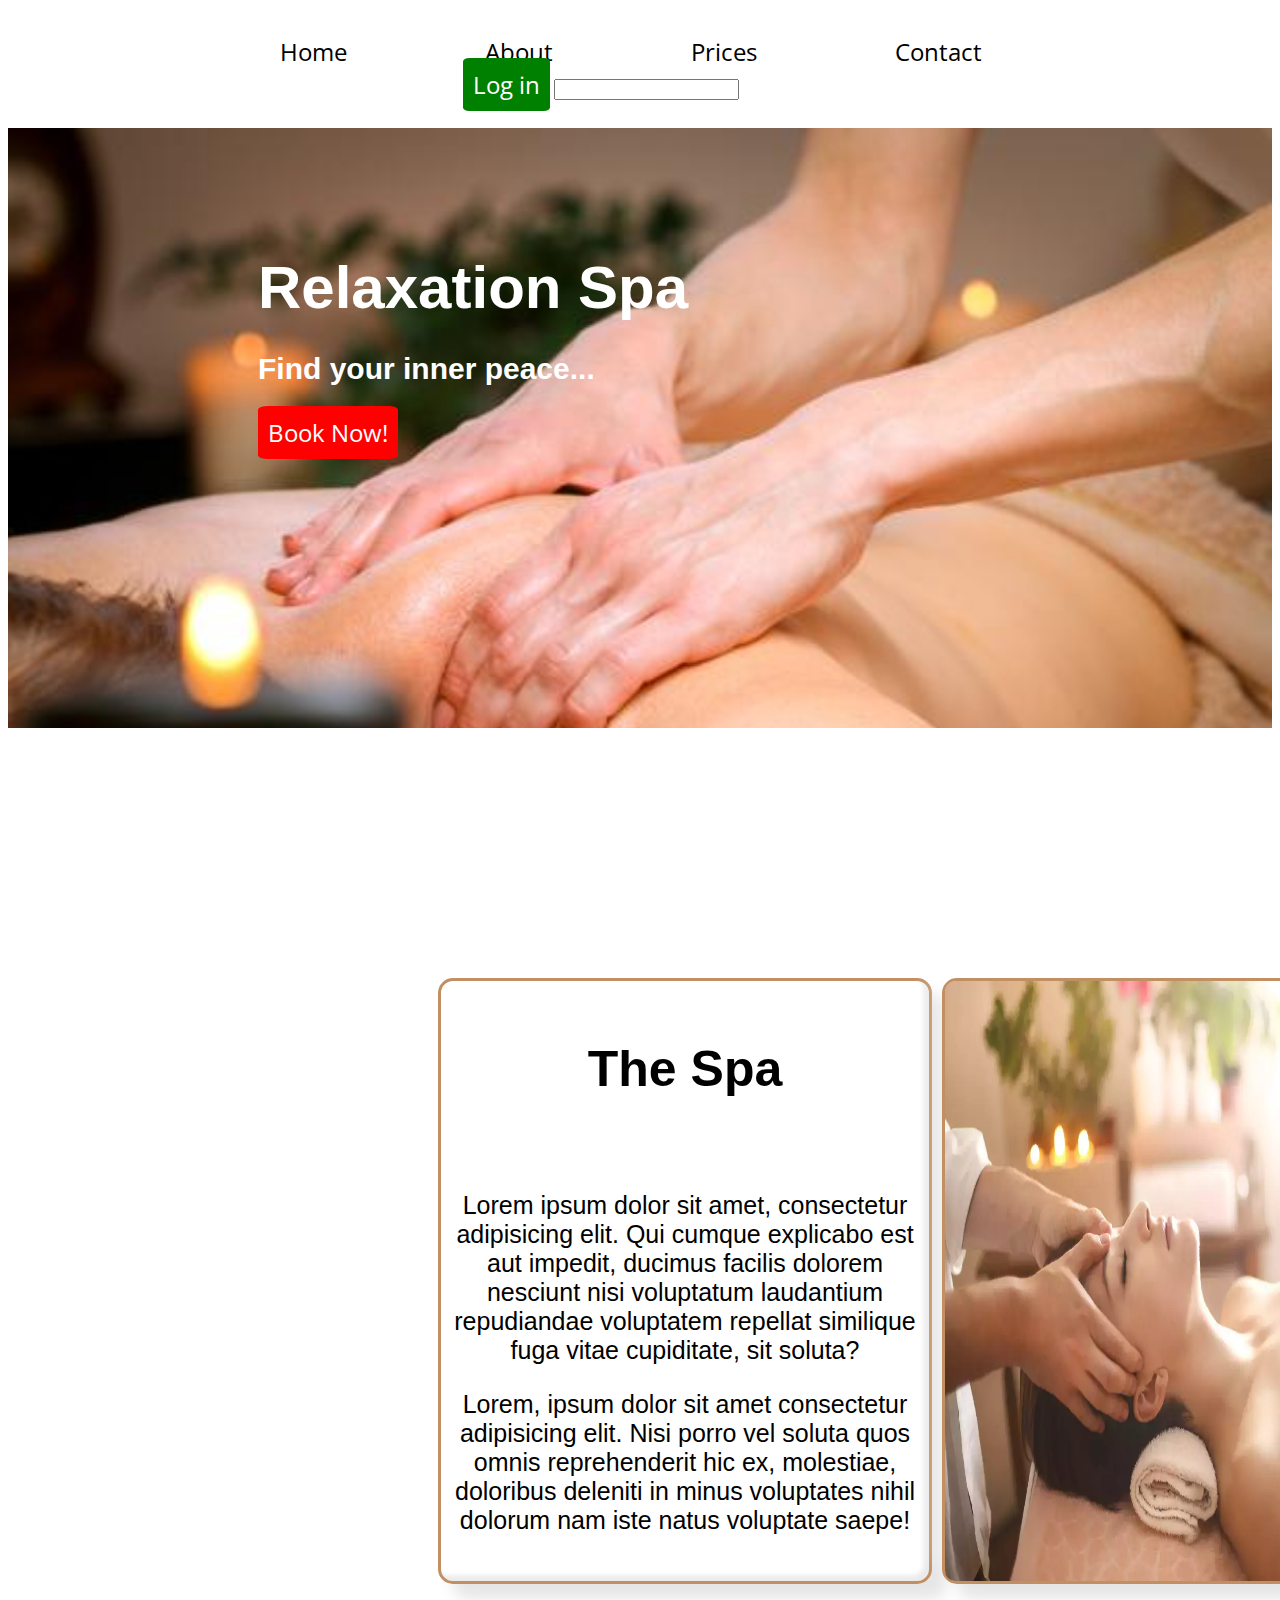
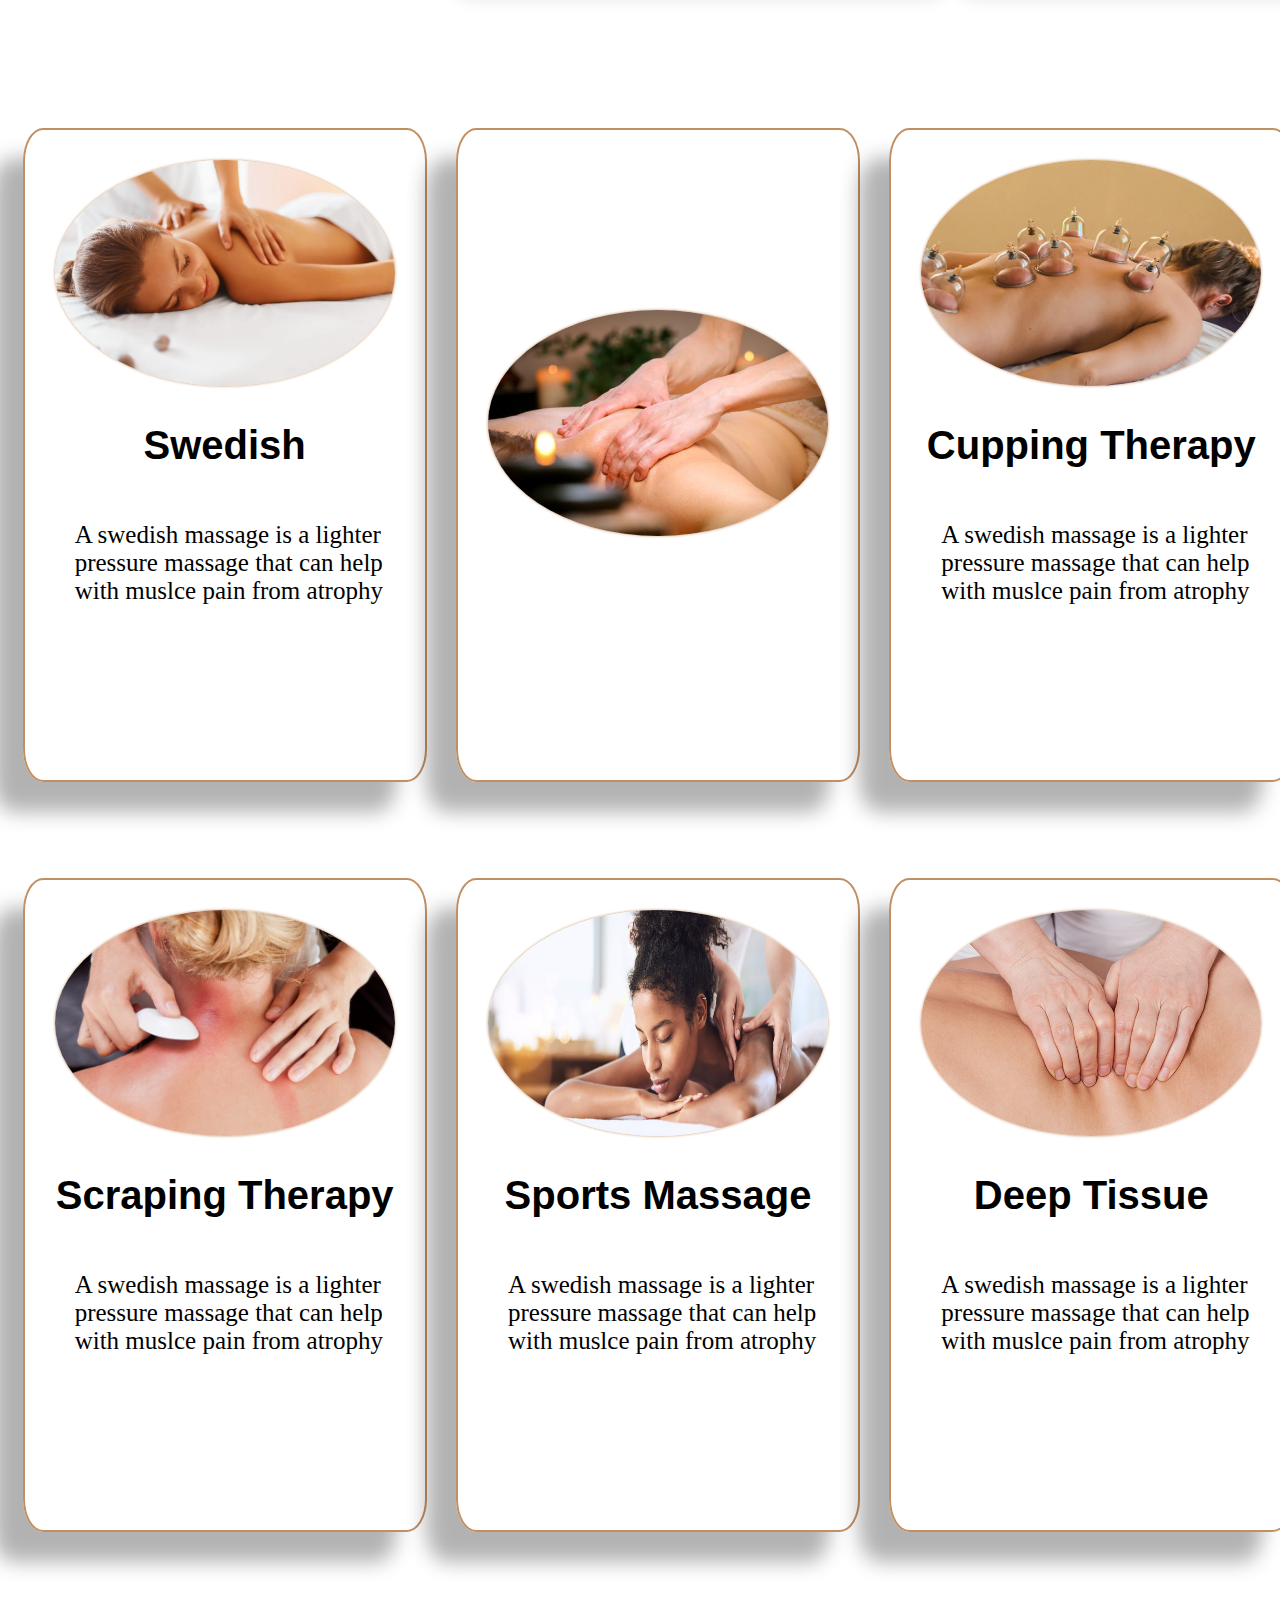
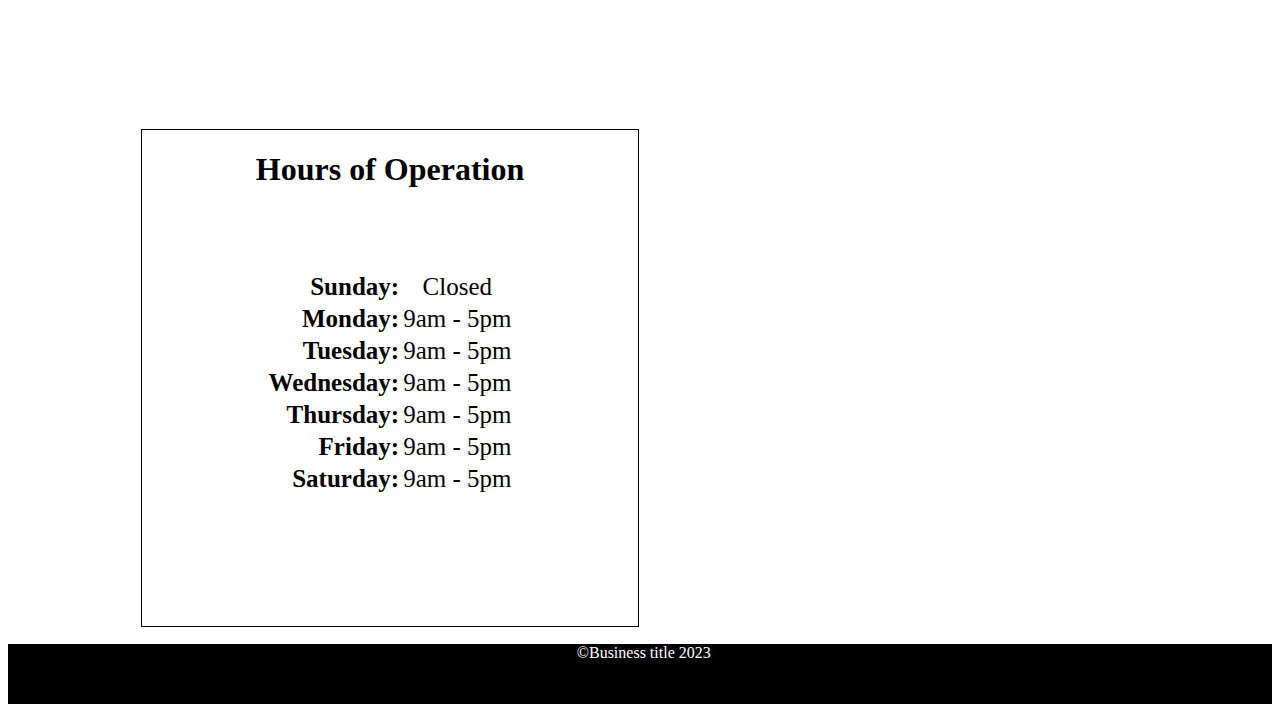
<file: index.html>
<!DOCTYPE html>
<html lang="en">
<head>
    <link href="/Styles/styles.css" type rel="stylesheet"> 
    <meta charset="UTF-8">
    <meta http-equiv="X-UA-Compatible" content="IE=edge">
    <meta name="viewport" content="width=device-width, initial-scale=1.0">
    <title>Christina's website</title>
    <link rel="preconnect" href="https://fonts.googleapis.com">
<link rel="preconnect" href="https://fonts.gstatic.com" crossorigin>
<link href="https://fonts.googleapis.com/css2?family=Open+Sans:wght@300;400&display=swap" rel="stylesheet">
    
</head>
<body id="whole-body">
    <div class="header">
        
    
        <ul class="nav-list">
            
            <li> <a href="index.html">Home</a></li>
            <li> <a href="about.html">About</a></li>
            <li> <a href="prices.html">Prices</a></li>
            <li> <a href="contact.html">Contact</a></li>
            <li> <a id="ghostlink" href="admin.html" hidden="hidden"></a></li>
            
            <a id="logInBtn"><span class="log-in-btn" id="log-in-btn-span">Log in</span></a>
            <input type="text" id="txtUser">
        </ul>
    
    
    </div>

 <div class="main-picture">
        
        <div class="main-header"><h1 class="big-h1">Relaxation Spa</h1></div>
        <p class="underlying-text">Find your inner peace...</p>
        <a id="mail-request-btn" href="mailto:melgozag20@gmail.com?subject=Booking Request&body=testing"><span class="contact-btn" id="contactBtn">Book Now!</span></a>
    </div>
 
 <div class="container2">
    
    <div>
        <div class="double-container">
            <div class="text-pic-container"><h1 class="text-pic-header"> The Spa</h1>
                <p class="upper-paragraph">Lorem ipsum dolor sit amet, consectetur
                     adipisicing elit. Qui cumque 
                 explicabo est aut impedit, ducimus facilis dolorem
                  nesciunt nisi voluptatum
                 laudantium repudiandae voluptatem repellat similique
                  fuga vitae cupiditate,
                  sit soluta?</p>
                <p class="lower-text"> Lorem, ipsum dolor sit amet consectetur adipisicing elit.
                     Nisi porro
                     vel soluta quos omnis reprehenderit hic ex, molestiae, doloribus 
                     deleniti in minus voluptates
                     nihil dolorum nam iste natus voluptate saepe!</p>

            </div>
        <div class="text-pic-container2">
            <img class="right-pic" src="Images/87715709.webp">
        </div>
        
    </div>
    </div>
</div>
 <div class="container3">

   
    <div class="multi-box-container">
        <div class="inner-box1">
            <div class="triplebox1">
                <div class="pic-box1">
                    <img class="smallpic1" src="Images/spa-woman-female-enjoying-massage-in-spa-centre-royalty-free-image-492676582-1549988720.jpg">
                    <h2 class="box-1-text">Swedish</h2>
                    <p class="p-1-lowertext">A swedish massage is a lighter pressure massage that can help with muslce pain from atrophy</p>
                     </div>
            </div>
            <div class="triplebox2">
                <div class="pic-box2"> 
                    <img class="smallpic2" src="Images/stock-photo-young-man-receiving-shoulder-back.jpeg">
                    <h2 class="box-2-text"></h2>
                </div>
            </div>
            <div class="triplebox3">
                <div class="pic-box3"> 
                    <img class="smallpic3" src="Images/Female_Cupping_Therapy_732x549-thumbnail-732x549.webp">
                    <h2 class="box-3-text">Cupping Therapy</h2>
                    <p class="p-3-lowertext">A swedish massage is a lighter pressure massage that can help with muslce pain from atrophy</p>
                </div>
            </div>
        </div>

        <div class="inner-box2">
            <div class="triplebox4">
                <div class="pic-box4">
                    <img class="smallpic4" src="Images/guasha0918a.jpg">
                    <h2 class="box-4-text">Scraping Therapy</h2>
                    <p class="p-4-lowertext">A swedish massage is a lighter pressure massage that can help with muslce pain from atrophy</p>
                </div>
            </div>
            <div class="triplebox5">
                <div class="pic-box5"> 
                    <img class="smallpic5" src="Images/7.jpg">
                    <h2 class="box-5-text">Sports Massage</h2>
                    <p class="p-5-lowertext">A swedish massage is a lighter pressure massage that can help with muslce pain from atrophy</p>
                </div>
            </div>
            <div class="triplebox6">
                <div class="pic-box6">
                    <img class="smallpic6" src="Images/deeptissue.jpg">
                    <h2 class="box-6-text">Deep Tissue</h2>
                    <p class="p-6-lowertext">A swedish massage is a lighter pressure massage that can help with muslce pain from atrophy</p>
                 </div>
            </div>
        </div>
    </div>
</div>
<div class="map-container">
    <div class="hrs-of-operation">
        <h1 class="hrs-list">Hours of Operation</h1>
       
          <div class="ul-list">
            <table class="list-oper">
                <tr><th>Sunday:</th><td>Closed</td></tr>
                <tr><th>Monday:</th><td>9am - 5pm</td></tr>
                <tr><th>Tuesday:</th><td>9am - 5pm</td></tr>
                <tr><th>Wednesday:</th><td>9am - 5pm</td></tr>
                <tr><th>Thursday:</th><td>9am - 5pm</td></tr>
                <tr><th>Friday:</th><td>9am - 5pm</td></tr>
                <tr><th>Saturday:</th><td>9am - 5pm</td></tr>
            </table>
         </div>
    </div>
    <div class="map">
        <iframe src="https://www.google.com/maps/embed?pb=!1m18!1m12!1m3!1d106692.13506425638!2d-111.8665883847249!3d33.31543704791423!2m3!1f0!2f0!3f0!3m2!1i1024!2i768!4f13.1!3m3!1m2!1s0x872b0746e8e6ec29%3A0x1f637e88a6352b6!2sChandler%2C%20AZ%2085224!5e0!3m2!1sen!2sus!4v1674420252920!5m2!1sen!2sus" width="100%" height="100%" style="border:0;" allowfullscreen="" loading="lazy" referrerpolicy="no-referrer-when-downgrade"></iframe>
        
    </div>
</div>



 <footer class="main-footer">
    
   <p class="copyright">&copy;Business title 2023</p>
 </footer>

  



<script src="/Scripts/script.js"></script>
</body>

</html>
</file>
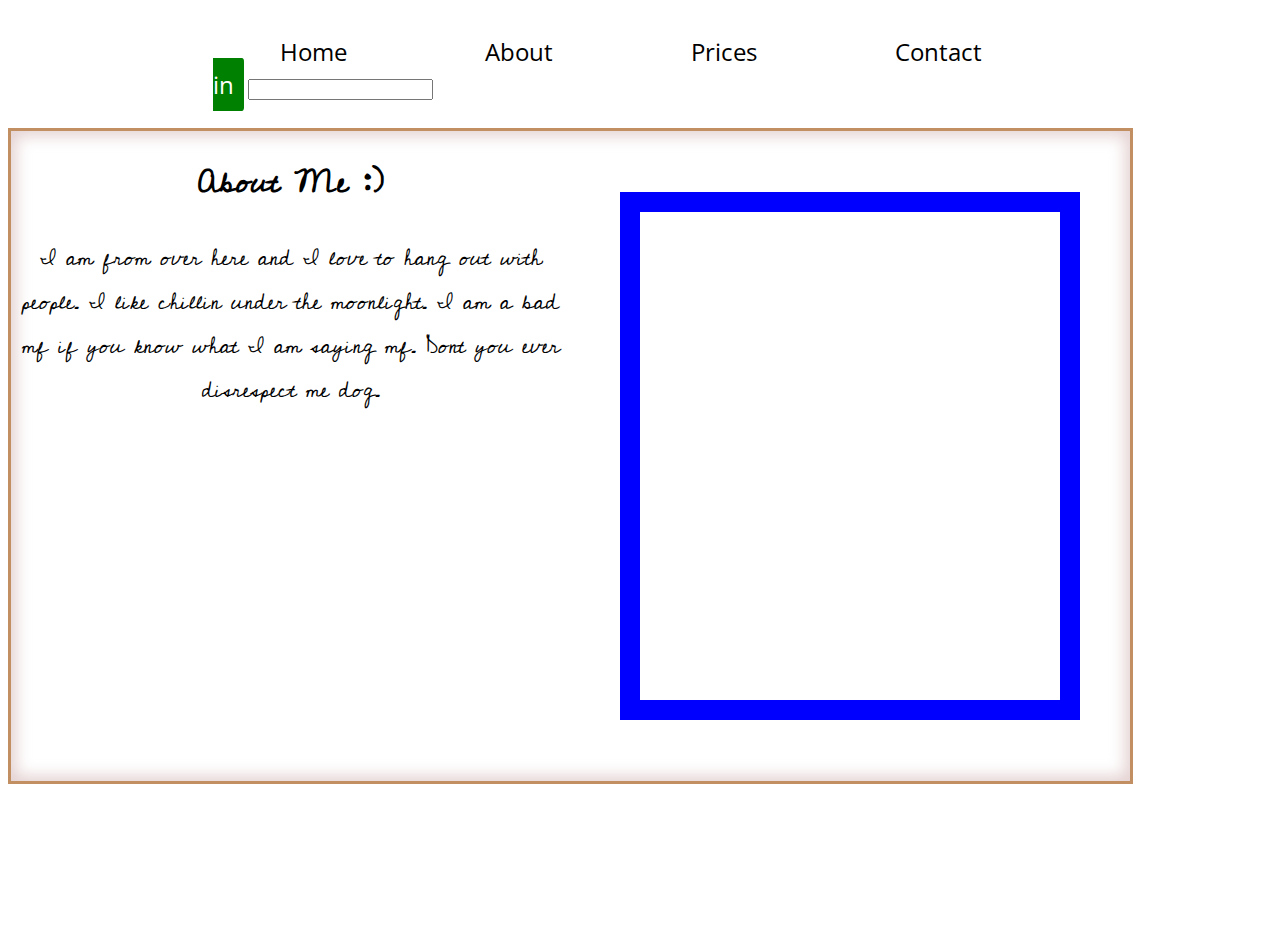
<file: about.html>
<!DOCTYPE html>
<html lang="en">
<head>
    <link href="/Styles/styles.css" type rel="stylesheet"> 
    <meta charset="UTF-8">
    <meta http-equiv="X-UA-Compatible" content="IE=edge">
    <meta name="viewport" content="width=device-width, initial-scale=1.0">
    <title>About Page</title>
    <link rel="preconnect" href="https://fonts.googleapis.com">
<link rel="preconnect" href="https://fonts.gstatic.com" crossorigin>
<link href="https://fonts.googleapis.com/css2?family=Cedarville+Cursive&family=Open+Sans:wght@300;400&display=swap" rel="stylesheet">
</head>
<body>
    <div class="header">
        
    
        <ul class="nav-list">
            <li> <a href="index.html">Home</a></li>
            <li> <a href="about.html">About</a></li>
            <li> <a href="prices.html">Prices</a></li>
            <li> <a href="contact.html">Contact</a></li>
            
            <a id="logInBtn"><span class="log-in-btn" id="log-in-btn-span">Log in</span></a>
            <input type="text" id="txtUser">
        </ul>
    </div>
<div class="top-container">
<div class="about-container">
    <div class="about-text">
       <h1 class="about-header">About Me :)</h1> 
       <p class="about-desc"> I am from over here and I love to hang out with people.
        I like chillin under the moonlight. I am a bad mf if you know what I am saying mf.
        Dont you ever disrespect me dog.
       </p>
    </div>
    <div class="about-photo">
        <div class="photo-container">
            

        </div>
    </div>
    
</div>
</div>
<script src="/Scripts/script.js"></script>       
</body>   
</div>
</html>
</file>
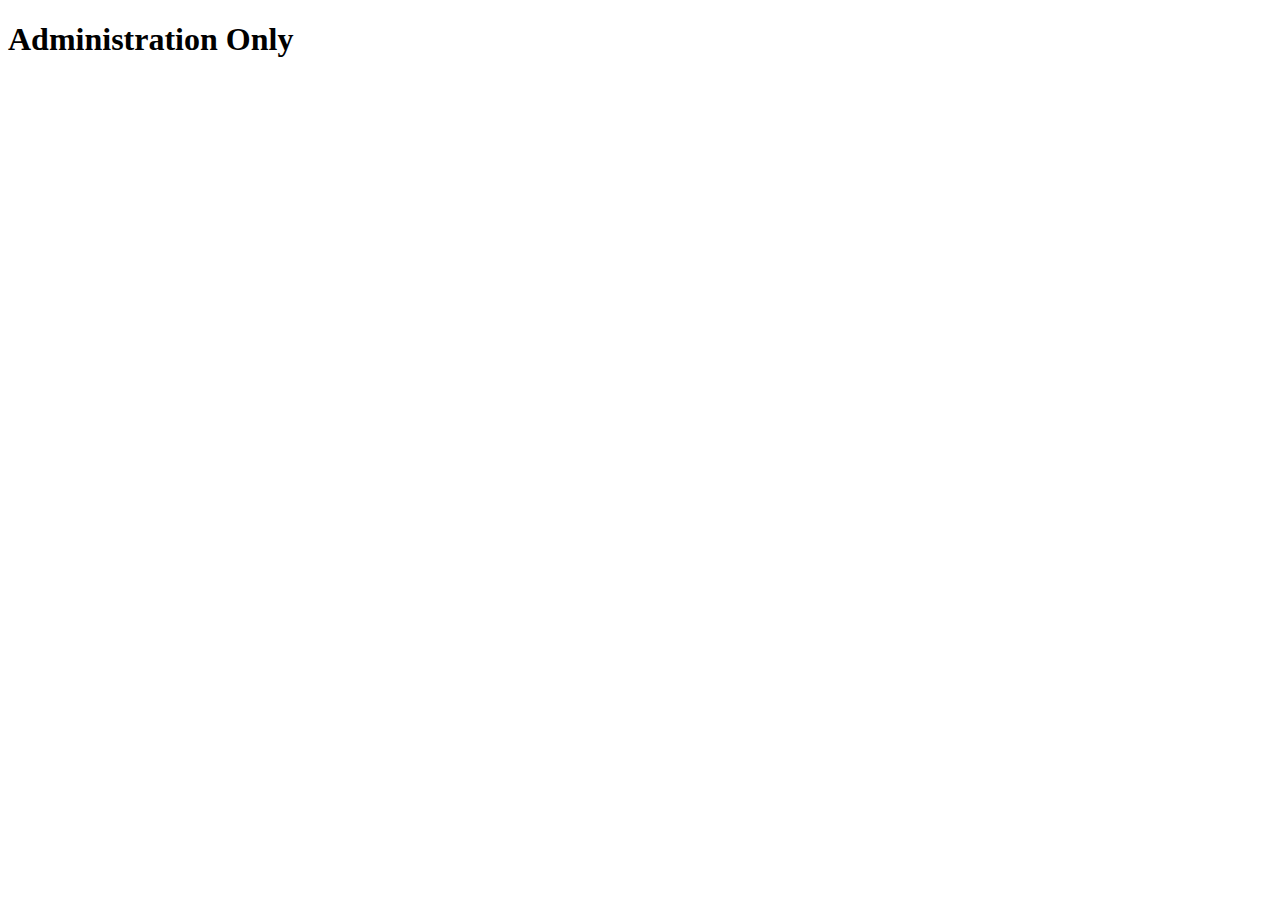
<file: admin.html>
<!DOCTYPE html>
<html lang="en">
<head>
    <meta charset="UTF-8">
    <meta http-equiv="X-UA-Compatible" content="IE=edge">
    <meta name="viewport" content="width=device-width, initial-scale=1.0">
    <title>Administration</title>
</head>
<body>
    <h1>Administration Only</h1>
</body>
</html>
</file>
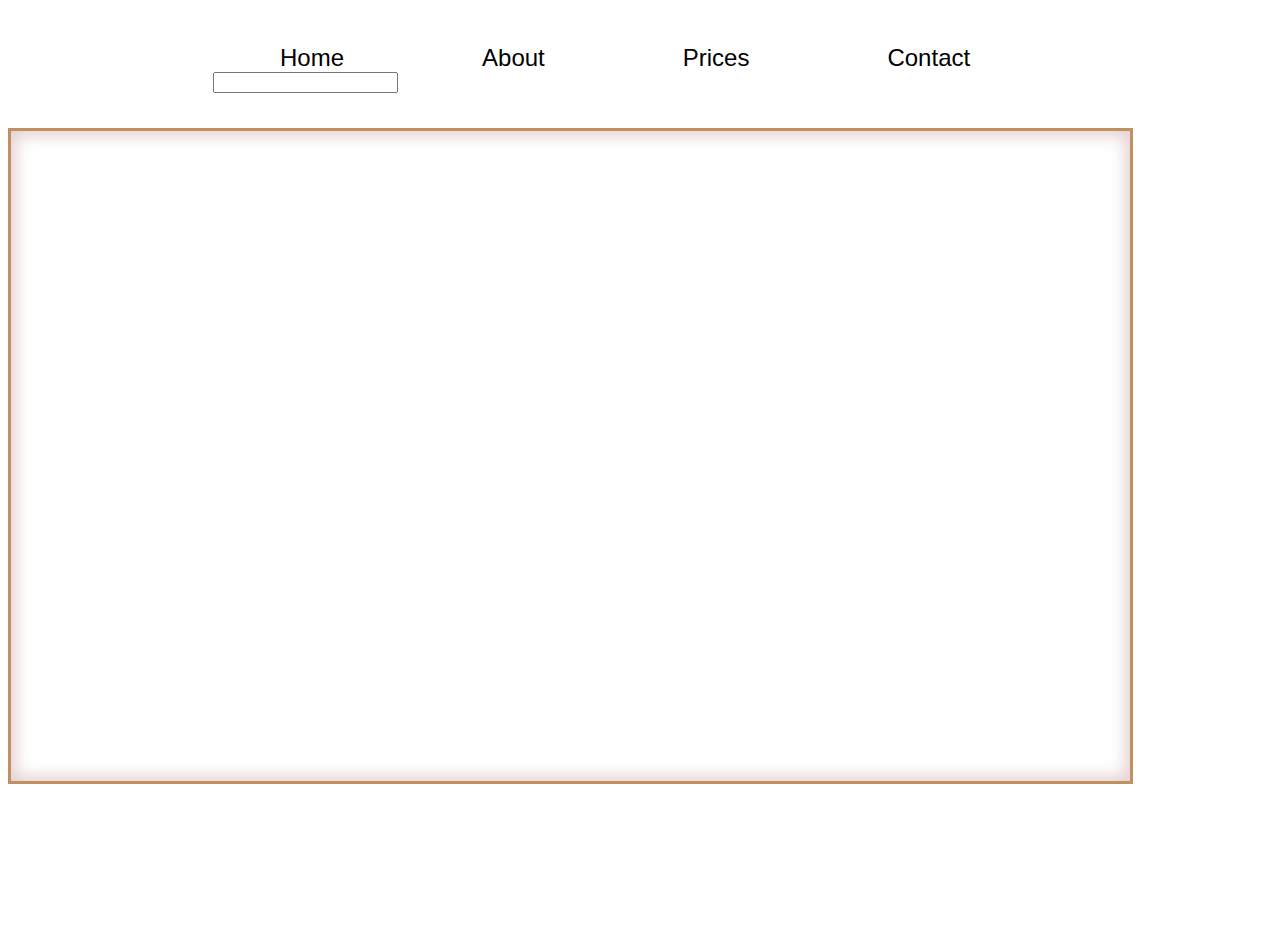
<file: contact.html>
<!DOCTYPE html>
<html lang="en">
<head>
    <link href="/Styles/styles.css" type rel="stylesheet"> 
    <meta charset="UTF-8">
    <meta http-equiv="X-UA-Compatible" content="IE=edge">
    <meta name="viewport" content="width=device-width, initial-scale=1.0">
    <title>Contact</title>
    
</head>
<body>
    <div class="header">
        
    
        <ul class="nav-list">
            <li> <a href="index.html">Home</a></li>
            <li> <a href="about.html">About</a></li>
            <li> <a href="prices.html">Prices</a></li>
            <li> <a href="contact.html">Contact</a></li>
            
            <a id="logInBtn"><span class="log-in-btn" id="log-in-btn-span">Log in</span></a>
            <input type="text" id="txtUser">
        </ul>
    </div>
<div class="top-container">
<div class="about-container">
    
</div>
</div>
<script src="/Scripts/script.js"></script>        
</body>   
    </nav>
    </div>
</file>
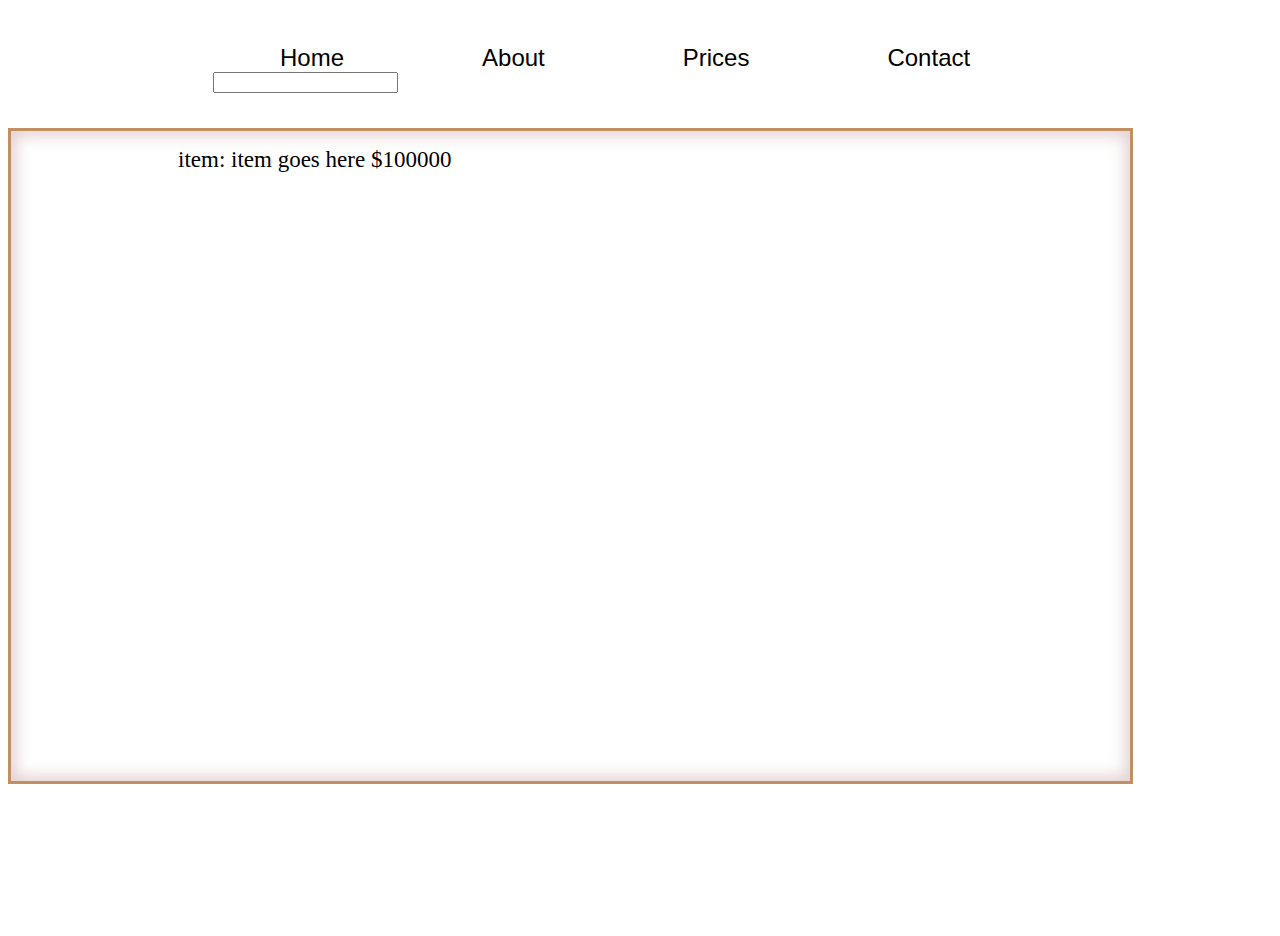
<file: prices.html>
<!DOCTYPE html>
<html lang="en">
<head>
    <link href="/Styles/styles.css" type rel="stylesheet"> 
    <meta charset="UTF-8">
    <meta http-equiv="X-UA-Compatible" content="IE=edge">
    <meta name="viewport" content="width=device-width, initial-scale=1.0">
    <title>About Page</title>
    
</head>
<body onload="loadPriceList()">
    <div class="header">
        
    
        <ul class="nav-list">
            <li> <a href="index.html">Home</a></li>
            <li> <a href="about.html">About</a></li>
            <li> <a href="prices.html">Prices</a></li>
            <li> <a href="contact.html">Contact</a></li>
            
            <a id="logInBtn"><span class="log-in-btn" id="log-in-btn-span">Log in</span></a>
            <input type="text" id="txtUser">
        </ul>
    </div>
<div class="top-container">
<div class="about-container">


    <!--  This list loads dynamicly  -->
   <ul id="priceList"></ul> 
    
</div>
</div>
<script src="/Scripts/script.js"></script>        
</body>   
    </nav>
    </div>
</file>
<file: Styles/styles.css>
body{
    background: white;
}
.header{
    padding-left: 105px;
    align-items: center;
    justify-content:flex-start;
    display: flex;
    width: 100%;
    height: 120px;

    
}

.main-picture{
    background-image: url("../Images/stock-photo-young-man-receiving-shoulder-back.jpeg");
    width: 100%;
    height: 600px;
    background-size: cover;
    
}

.main-footer{
    padding-left: 45%;
    background-color: #000;
    height: 60px;
  
}
footer {
    
    color:white;
    justify-content: center;
    align-items: center;
}
.logo{
    
    height: 100%;
    width: 240px;
    border:dotted;
    
}

button.navbar-btn{
    padding:30px;
}
ul{
    margin-left: 60px;
}
li{
    
    display: inline;
}

ul li{
    
    padding: 67px;
}

a{
    text-decoration: none;
    color: gray;
    font-family: sans-serif;
    font-size: 20px;
    font-weight:auto;
}
.container2{
    display: flex;
    width: 1900px;;
    height:900px;
    justify-content: center;
    align-items: center;

}
.double-container{
    width: 1000px;
    height: 800px;
    display: flex;
    flex-direction: row;
    padding-right: 40px;
}
.text-pic-container{
    width: 500px;
    height: 600px;
    text-align: flex-start;
    margin-top: 200px;
    margin-right: 10px;
    background:white;
    border:solid;
    border-color:#c28f63;
    border-radius: 15px;
    text-align: center;
    box-shadow:-15px -15px 15px rgba(255,255,255,0.2),
                            15px 15px 15px rgba(0,0,0,0.1),
                            inset -5px -5px 5px rgba(255, 255, 255, 0.2),
                            inset -5px -5px 5px rgba(0, 0, 0, 0.1);
}
.text-pic-container2{
    font-family: sans-serif;
    width: 500px;
    height:600px;
    margin-top:  200px;
    border:solid;
    border-color:#c28f63;
    border-radius: 15px;
    box-shadow:-15px -15px 15px rgba(255,255,255,0.2),
    15px 15px 15px rgba(0,0,0,0.1),
    inset -5px -5px 5px rgba(255, 255, 255, 0.2),
    inset -5px -5px 5px rgba(0, 0, 0, 0.1);
}
.container3{

    width: 100vw;
    height: 1700px;
    display: flex;
    justify-content: center;
    align-items: center;
    justify-content: space-around;
    
}
div h2{
    padding-top:80px;
    padding-bottom:40px;
}
.multi-box-container{
   
    width:1300px;
    height: 1500px;
    padding-right: 70px;

}


.inner-box1{
   display: flex;
   width: 1300px;
   height:750px ;
   justify-content: space-around;
   padding-right: 200px;
   
   

}
.inner-box2{
    display: flex;
    width: 1300px;
    height: 750px;
    justify-content: space-around;
    
 
}
.triplebox1{
    width: 400px;
    height:650px;
    border:solid;
    border-color:#c28f63;
    border-width: 2px;
    border-radius: 5%;
    display:flex;
    justify-content: center;
    box-shadow: -30px 30px 20px rgba(0,0,0,.3);
    
    
    

}
.triplebox2{
    width:400px;
    height:650px;
    border:solid;
    border-color:#c28f63;
    border-width: 2px;
    border-radius: 5%;
    display:flex;
    justify-content: center;
    box-shadow: -30px 30px 20px rgba(0,0,0,.3);
    
}
.triplebox3{
    width:400px;
    height:650px;  
    border:solid;
    border-color:#c28f63;
    border-width: 2px;
    border-radius: 5%;
    display:flex;
    justify-content: center;
    box-shadow: -30px 30px 20px rgba(0,0,0,.3);


}
.triplebox4{
    width:400px;
    height:650px; 
    border:solid;
    border-color:#c28f63;
    border-width: 2px;
    border-radius: 5%;
    display:flex;
    justify-content: center;
    box-shadow: -30px 30px 20px rgba(0,0,0,.3);
}

.triplebox5{
    width:400px;
    height:650px;  
    border:solid;
    border-color:#c28f63;
    border-width: 2px;
    border-radius: 5%;
    display:flex;
    justify-content: center;
    box-shadow: -30px 30px 20px rgba(0,0,0,.3);
}
.triplebox6{
    width:400px;
    height:650px;  
    border:solid;
    border-color:#c28f63;
    border-width: 2px;
    border-radius: 5%;
    display:flex;
    justify-content: center;
    box-shadow: -30px 30px 20px rgba(0,0,0,.3);

}

#text-left :nth-child(2){
    padding-top: 55px;
    padding-left:5px;
    padding-right:5px;
}

#text-left :nth-child(3){
    padding-top: 0px;
    padding-left :5px;
    padding-right:5px;
}


.main-header{
    color: white;
}
.big-h1{
    font-size: 60px;
    padding-top:125px;
    margin:0%;
    max-width: 450px;
    padding-left: 250px;
    font-family: sans-serif;
}
.underlying-text{
    color: white;
    font-size: 30px;
    font-weight: bold;
    padding-left: 250px;
    max-width: 450px;
    font-family: sans-serif;
}
.contact-btn{
    width:50px;
    height: 25px;
    background-color: red;
    border-radius: 7%;
}
.log-in-btn{
    width:50px;
    height: 25px;
    background-color: green;
    border-radius: 7%;
}
.contact-btn{
    color:white;
    padding:10px;
    margin-left:250px;

}
.log-in-btn{
    color:white;
    padding:10px;
    margin-left:250px;

}
.upper-paragraph{
    padding-top: 60px;
    font-size: 25px;
    color: black;
    font-family: sans-serif;

}
.lower-text{
    font-size: 25px;
    color: black;
    font-family: sans-serif;
}
.text-pic-header{
    padding-top: 25px;
    font-size:50px;
    color: black;
    font-family:  sans-serif;
}
.right-pic{
    max-width: 490px;
    height: 600px;
    object-fit: 100%;
    border-radius: 10px;
}

.pic-box1{
    width: 340px;
    height: 200px;
    padding-top: 30px;
    
}
.pic-box2{
    
    width: 340px;
    height: 200px;
    padding-top: 180px;
}
.pic-box3{
    
    width: 340px;
    height: 200px;
    padding-top: 30px;
}
.pic-box4{
    
    width: 340px;
    height: 200px;
    padding-top: 30px;
}
.pic-box5{
    
    width: 340px;
    height: 200px;
    padding-top: 30px;
}
.pic-box6{
    
    width: 340px;
    height: 200px;
    padding-top: 30px;
}
.smallpic1{
    width: 340px;
    height: 226px;
    border-radius: 50%;
    box-shadow:  0px 0px 3px #c28f63;
}
.smallpic2{
    width: 340px;
    height: 226px;
    border-radius: 50%;
    box-shadow: 0px 0px 3px #c28f63;
}
.smallpic3{
    width: 340px;
    height: 226px;
    border-radius: 50%;
    box-shadow: 0px 0px 3px #c28f63;
}
.smallpic4{
    width: 340px;
    height: 226px;
    border-radius: 50%;
    box-shadow: 0px 0px 3px #c28f63;
}
.smallpic5{
    width: 340px;
    height: 226px;
    border-radius: 50%;
    box-shadow: 0px 0px 3px #c28f63;
}
.smallpic6{
    width: 340px;
    height: 226px;
    border-radius: 50%;
    box-shadow: 0px 0px 3px #c28f63;
}
.box-1-text{
    font-size: 40px;
    padding-bottom: 20px;
    padding-top: 0%;
    text-align: center;
    color: black;
    font-family: sans-serif;
    
}
.box-3-text{
    font-size: 40px;
    font-family: sans-serif;
    padding-bottom: 20px;
    padding-top: 0%;
    text-align: center;
    color: black;
}
.box-4-text{
    font-family: sans-serif;
    font-size: 40px;
    padding-bottom: 20px;
    padding-top: 0%;
    text-align: center;
    color: black;
}
.box-5-text{
    font-size: 40px;
    padding-bottom: 20px;
    padding-top: 0%;
    text-align: center;
    color: black;
    font-family: sans-serif;
}
.box-6-text{
    font-size: 40px;
    font-family: sans-serif;
    padding-bottom: 20px;
    padding-top: 0%;
    text-align: center;
    color: black;
}
.p-1-lowertext{
    font-size: 25px;
    padding-left: 20px;
    color: black;
}
.p-3-lowertext{
    font-size: 25px;
    padding-left: 20px;
    color: black;
}

.p-4-lowertext{
    font-size: 25px;
    padding-left: 20px;
    color: black;
}
.p-5-lowertext{
    font-size: 25px;
    padding-left: 20px;
    color: black;
}
.p-6-lowertext{
    font-size: 25px;
    padding-left: 20px;
    color: black;
}
.nav-list{
    width:100%;
}
.map-container{
    width:100%;
    height: 500px;
    display:flex;
    justify-content: center;
    align-items: center;
    margin-right:45px;
}
.map{
    width:500px;
    height:500px;
}
.hrs-of-operation{
    width: 496px;
    height: 496px;
    border-color:black;
    border-style: solid;
    border-width: .5px;
    text-align: center;
    
}
.list-oper{
  font-size: 25px;
  text-align: center;
} 
th {
    text-align: right; 
  } 
  .ul-list{
    display: flex;
    justify-content: center;
    align-items: center;
    text-align: center;
    padding-top: 60px;
  }



/*------------------------------------------About-Page----------------------------------------------------*/


.about-container{
    width: 1245px;
    height:  650px;
    margin-right:155px;
    border:solid;
    border-color:#c28f63;
    box-shadow: inset 0 0 15px 5px rgba(219, 193, 193, 0.75);
    
    
}
.top-container{
    display:flex;
    justify-content: center;
    width:100vw;
    height:800px;

}
a{
    font-family: 'Open Sans', sans-serif;
    font-size: 24px;
    color: black;
}

.about-header{
    font-family: 'Cedarville Cursive'
    
}

.about-text{
    width: 50%;
    height: 100%;
    text-align: center;
}
.about-photo{
    width: 50%;
    height: 100%;
    display: flex;
    justify-content: center;
    align-items: center;
}
.about-container{
    display: flex;
}
.about-desc{
    font-size: 23px;
    font-family: 'Cedarville Cursive';
    color: black;
    
}
.about-header{
    color:black
}
.photo-container{
    width: 75%;
    height: 75%;
    border: 20px;
    border-style: solid;
    border-color:blue;
    

}
.test{
    font-size: 23px;
    font-family: 'Cedarville Cursive';
    color: black;
}
</file>
